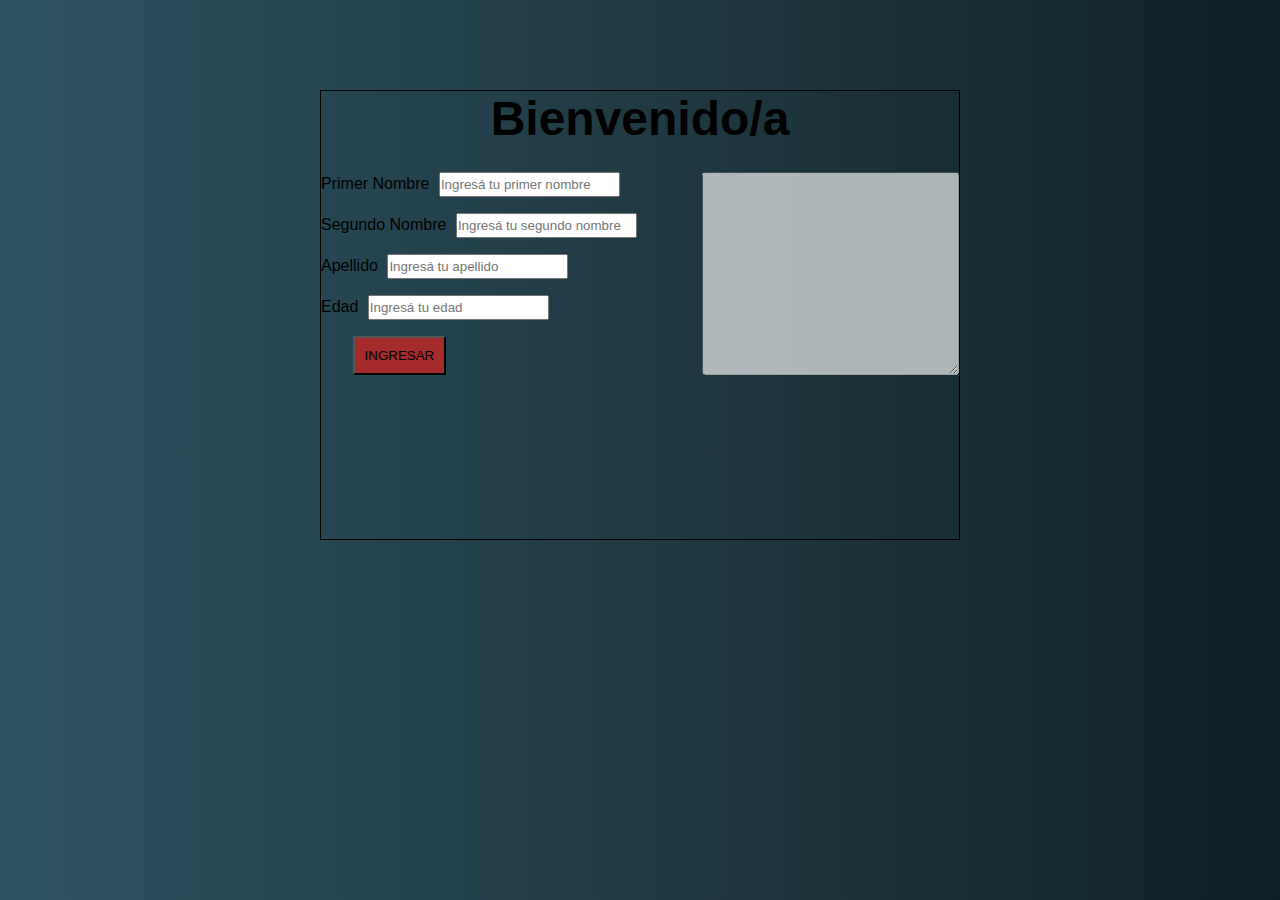
<file: tareas/clase-5/tarea2.html>
<!DOCTYPE html>
<html lang="en">

<head>
    <meta charset="UTF-8">
    <meta name="viewport" content="width=device-width, initial-scale=1.0">
    <meta http-equiv="X-UA-Compatible" content="ie=edge">
    <link rel="stylesheet" href="tarea2.css">
    <title>Tarea 2 - Clase 5</title>
</head>

<body>

    <div class="container">
        <div class="title">
            <h1 id="titulo-principal">Bienvenido/a</h1>
        </div>
        <div class="formulario">
            <form onsubmit="return false;">
                <div class="user-data">
                    <label for="primer-nombre-usuario">Primer Nombre</label>
                    <input type="text" placeholder="Ingresá tu primer nombre" id="primer-nombre-usuario" />
                </div>
                <div class="user-data">
                    <label for="segundo-nombre-usuario">Segundo Nombre</label>
                    <input type="text" placeholder="Ingresá tu segundo nombre" id="segundo-nombre-usuario" />
                </div>
                <div class="user-data">
                    <label for="apellido-usuario">Apellido</label>
                    <input type="text" placeholder="Ingresá tu apellido" id="apellido-usuario" />
                </div>
                <div class="user-data">
                    <label for="edad-usuario">Edad</label>
                    <input type="number" placeholder="Ingresá tu edad" id="edad-usuario" />
                </div>
                <input class="boton" type="submit" value="Ingresar" id="ingresar" />
            </form>

            <textarea name="resultado" id="resultado" cols="30" rows="10" disabled></textarea>
        </div>
    </div>

    <script src="tarea2.js"></script>
</body>

</html>
</file>
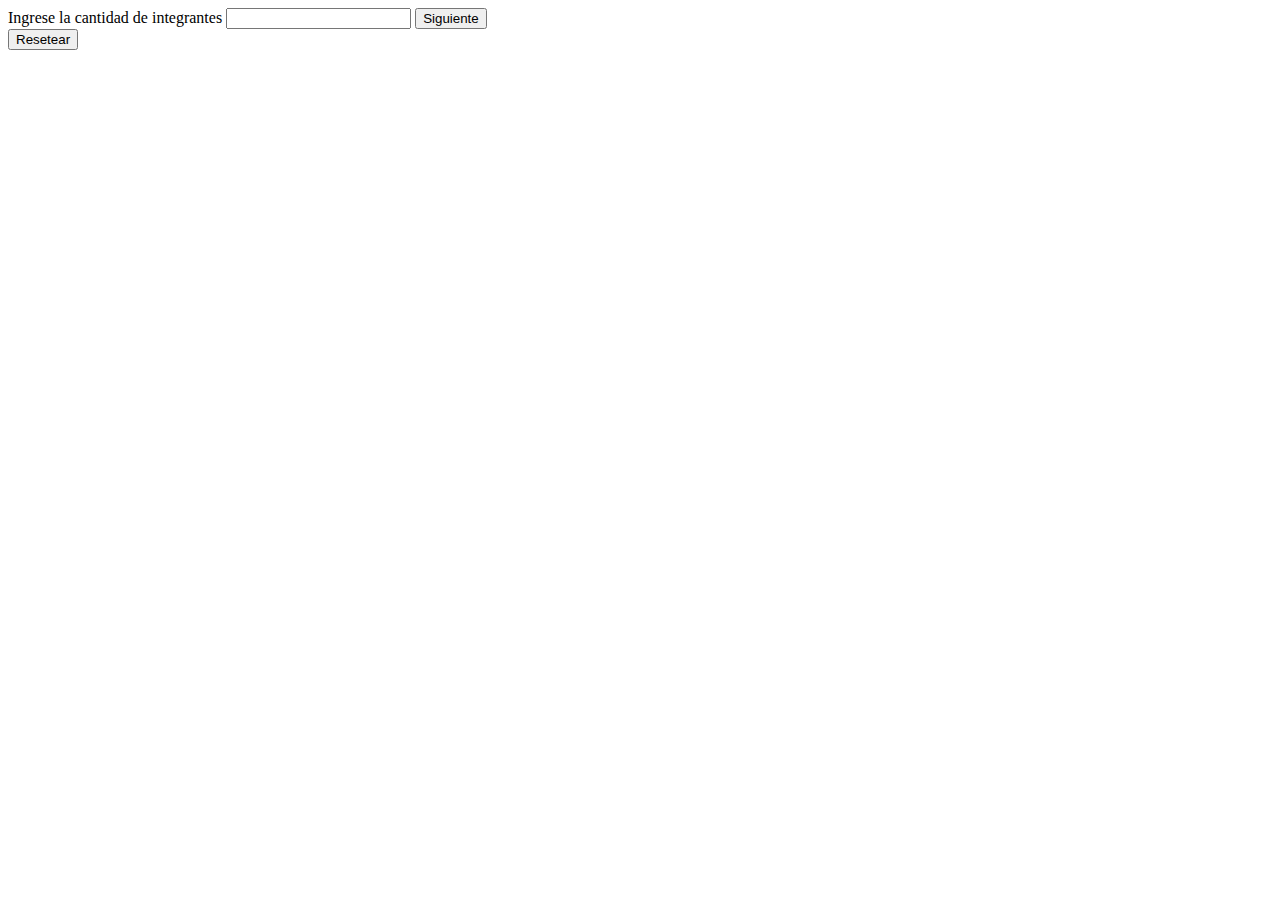
<file: tareas/clase-6/index-mio.html>
<!doctype html>
<html lang="en">
<head>
    <meta charset="UTF-8">
    <meta name="viewport"
          content="width=device-width, user-scalable=no, initial-scale=1.0, maximum-scale=1.0, minimum-scale=1.0">
    <meta http-equiv="X-UA-Compatible" content="ie=edge">
    <link rel="stylesheet" href="main-mio.css"/>
    <title>Tarea 6</title>
</head>
<body>

<form id="calculador-edades">
    <label for="cantidad-integrantes">Ingrese la cantidad de integrantes</label>
    <input type="number" id="cantidad-integrantes"/>
    <button type="submit" id="siguiente-paso">Siguiente</button>

    <div id="integrantes">

    </div>

    <button type="button" id="calcular" class="oculto">Calcular</button>

    <div id="analisis" class="oculto">
        <p>La edad mayor es: <strong id="mayor-edad"></strong></p>
        <p>La menor edad es: <strong id="menor-edad"></strong></p>
        <p>El promedio de edad es: <strong id="promedio-edad"></strong></p>
    </div>

    <button type="reset" id="resetear">Resetear</button>
</form>

<script type="text/javascript" src="calculos-mio.js"></script>
<script type="text/javascript" src="tarea-clase-6-mio.js"></script>
</body>
</html>
</file>
<file: tareas/clase-5/tarea2.css>
* {
  margin: 0;
  padding: 0;
  box-sizing: border-box;
  font-family: Arial, Helvetica, sans-serif;
}

body {
  background: #0f2027; /* fallback for old browsers */
  background: -webkit-linear-gradient(
    to right,
    #2c5364,
    #203a43,
    #0f2027
  ); /* Chrome 10-25, Safari 5.1-6 */
  background: linear-gradient(
    to right,
    #2c5364,
    #203a43,
    #0f2027
  ); /* W3C, IE 10+/ Edge, Firefox 16+, Chrome 26+, Opera 12+, Safari 7+ */
}

.container {
  position: relative;
  top: 10vh;
  /* left: 10vw; */
  width: 50%;
  margin: auto;
  border: 1px solid black;
  height: 50vh;
}

.title h1 {
  font-size: 3rem;
  text-align: center;
}

.formulario {
  display: flex;
  justify-content: space-between;
  margin-top: 4%;
}

.user-data {
  margin-bottom: 5%;
}

.user-data input {
  margin-left: 5px;
  padding: 1% 0;
}

.boton {
    margin-left: 10%;
  padding: 10px;
  background-color: brown;
  outline: none;
  font-family: Arial, Helvetica, sans-serif;
  text-transform: uppercase;
}

.boton:hover {
  color: aliceblue;
  background-color: blue;
  cursor: pointer;
}
</file>
<file: tareas/clase-6/main-mio.css>
.oculto {
    display: none;
}
</file>
